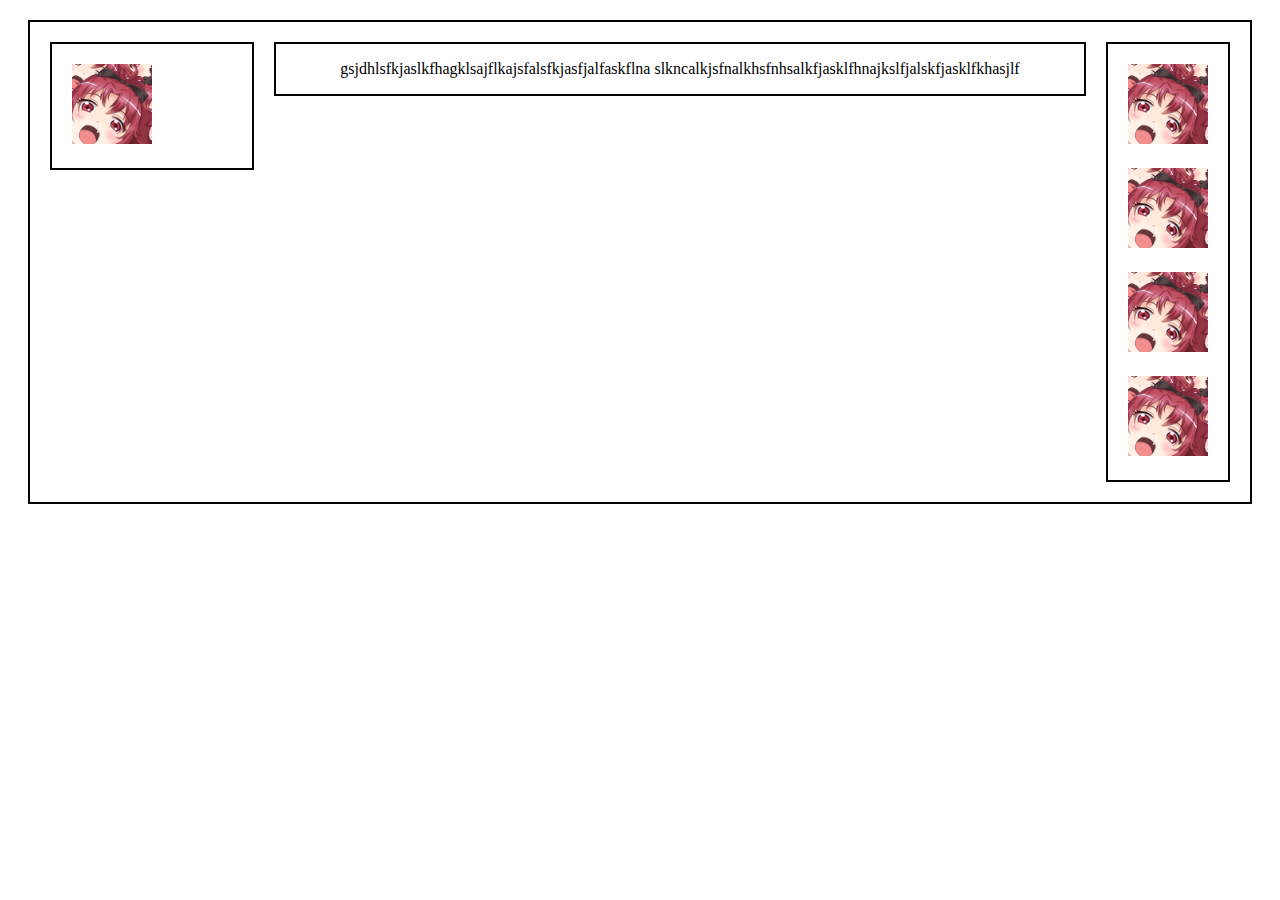
<file: myRepository/task1-3/index.html>
<!DOCTYPE html>
<html lang="en">
<head>
    <meta charset="UTF-8">
    <title>Title</title>
    <link rel="stylesheet" href="index.css">
</head>
<body>

<div class="main">
    <div class="left"><div class="logo">
        <img src="img/logo.jpg " width="80px" height="80px">
        </div></div>
    <div class="right">
    <div class="logo">
        <img src="img/logo.jpg " width="80px" height="80px">
    </div>
    <div class="logo">
        <img src="img/logo.jpg " width="80px" height="80px">
    </div>
    <div class="logo">
        <img src="img/logo.jpg " width="80px" height="80px">
    </div>
    <div class="logo">
        <img src="img/logo.jpg " width="80px" height="80px">
    </div>
</div>
    <div class="main"><p>
        gsjdhlsfkjaslkfhagklsajflkajsfalsfkjasfjalfaskflna slkncalkjsfnalkhsfnhsalkfjasklfhnajkslfjalskfjasklfkhasjlf
    </p></div>
    </div>
</body>
</html>
</file>
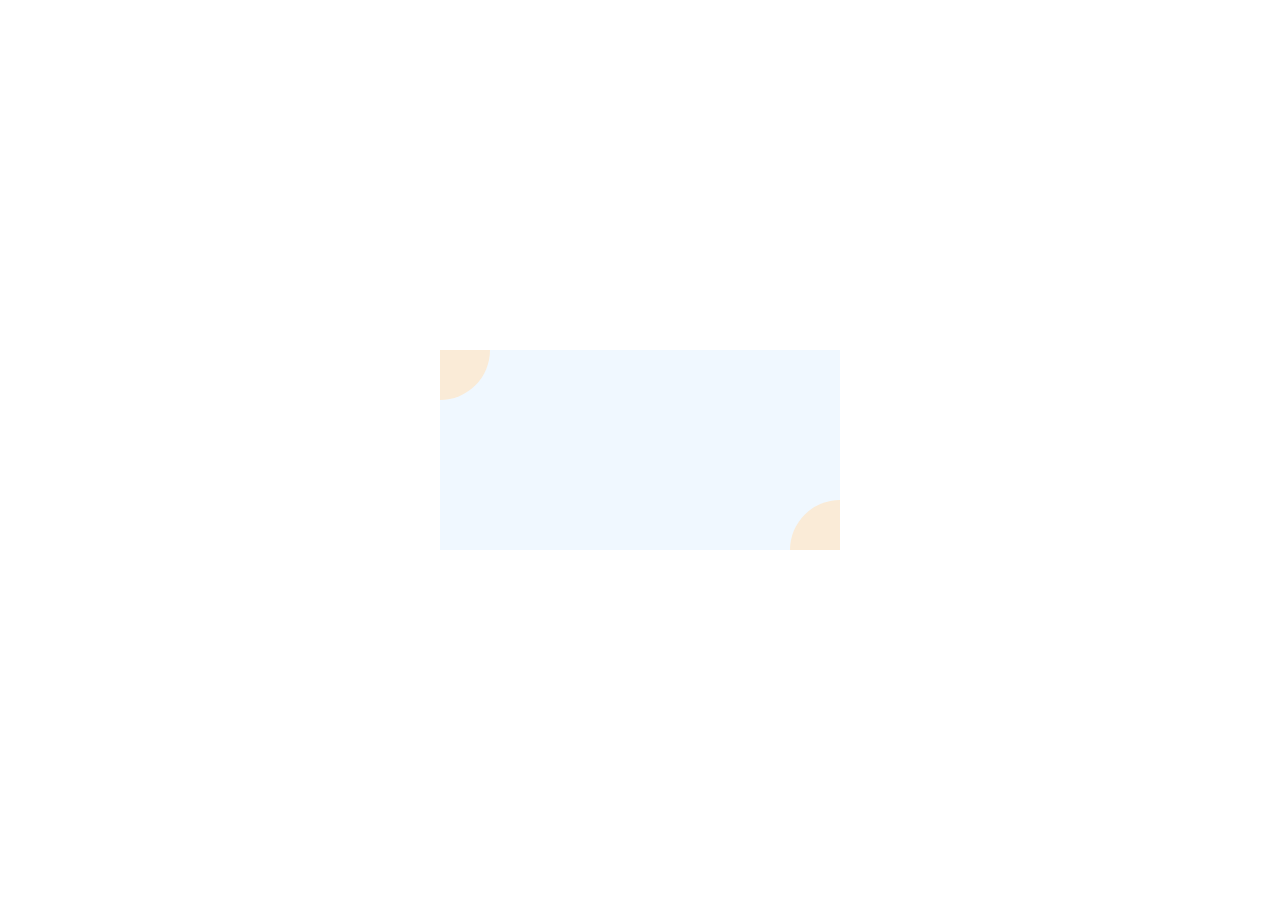
<file: myRepository/task1-4/index.html>
<!DOCTYPE html>
<html lang="en">
<head>
    <meta charset="UTF-8">
    <title>Title</title>
    <link rel="stylesheet" href="index.css">
</head>
<body>
<div class="main">
    <div class="left"></div>
    <div class="right"></div>
</div>
</body>
</html>
</file>
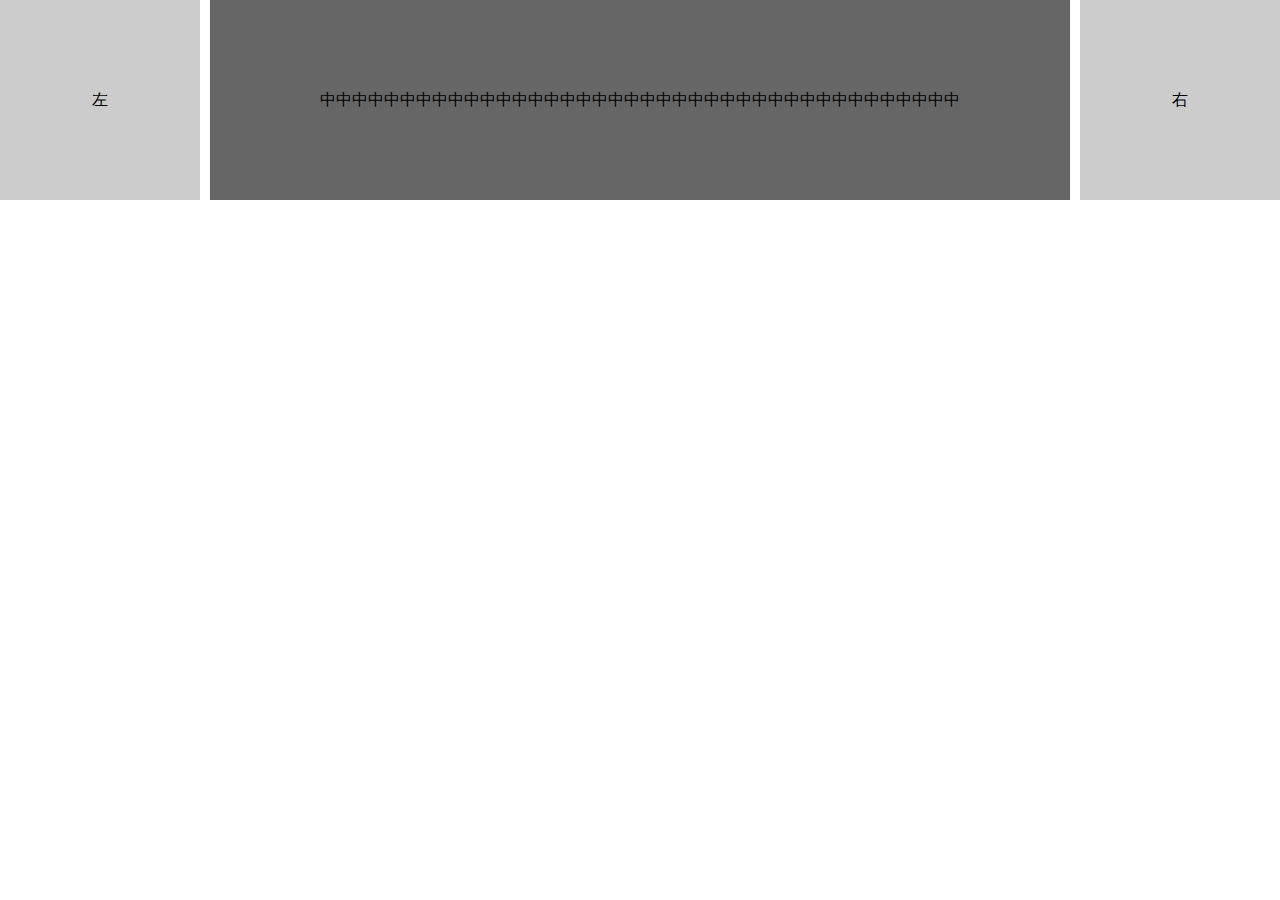
<file: myRepository/task1-3/zdv.html>
<!DOCTYPE HTML>
<html>
<head>
    <meta charset="UTF-8">
    <title> 左右固定，中间自适应 </title>
    <style type="text/css">
        html,body{margin:0; padding: 0;}
        .left,.right,.center { height: 200px; line-height:200px; text-align:center; }

        .left {float:left; width: 200px; background-color: #ccc;}
        .right {float:right; width: 200px; background-color: #ccc;}
        .center { margin: 0 210px; background-color: #666;}
    </style>
</head>
<body>
<div class="left">左</div>
<div class="right">右</div>
<div class="center">中中中中中中中中中中中中中中中中中中中中中中中中中中中中中中中中中中中中中中中中</div>
</body>
</html>
</file>
<file: myRepository/task1-3/index.css>
/*body{*/
    /*padding: 20px;*/
    /*font-family: "å¾®è½¯é›…é»‘";*/
    /*font-size: 15px;*/
/*}*/
/*h2{*/
    /*margin: 0px;*/
/*}*/
/*.main_wrapper{*/
    /*margin: 0 auto;*/
    /*padding: 20px;*/
    /*background: #eee;*/
    /*border: 1px solid #999;*/
    /*overflow: auto;*/
    /*min-width: 600px;*/
/*}*/
/*.left{*/
    /*float: left;*/
    /*padding: 20px;*/
    /*width: 160px;*/
    /*background: #fff;*/
    /*border: 1px solid #999;*/
/*}*/
/*.team_logo{*/
    /*float: left;*/
/*}*/
/*.team_name{*/
    /*width: 180px;*/
    /*font-size: 13px;*/
    /*font-weight: bold;*/
    /*text-align: center;*/
/*}*/
/*.right{*/
    /*width: 120px;*/
    /*float: right;*/
    /*background: #fff;*/
    /*border: 1px solid #999;*/
/*}*/
/*.members_logo{*/
    /*background: #fff;*/
    /*display: block;*/
    /*margin: 20px;*/
    /*border: 1px solid #999;*/
/*}*/
/*.middle{*/
    /*padding: 20px;*/
    /*margin-left: 220px;*/
    /*margin-right: 140px;*/
    /*background: #fff;*/
    /*border: 1px solid #999;*/
/*}*/

.main   {
    margin: 20px;
    overflow: auto;
    border: 2px solid black;
    /*min-width: 700px;*/
}
.left{
    float: left;
    width: 200px;
    margin: 20px;
    border: 2px solid black;
}
.logo{
    margin: 20px;
}
.right{
    margin: 20px;
    float: right;
    width: 120px;
    border: 2px solid black;
}
.middle{
padding: 20px;
margin-left: 220px;
margin-right: 140px;
background: #fff;
border: 1px solid #999;

}
p{
    text-align: center;
}
</file>
<file: myRepository/task1-4/index.css>
.main{
    background-color: aliceblue;
    width: 400px;
    height: 200px;
    position: absolute;
    left: 50%;
    margin-top: -100px;
    /*right: 0;*/
    top:50%;
    margin-left: -200px;
    /*bottom: 0;*/

}
.left{
    width: 50px;
    height: 50px;
    border-radius: 0 0 50px 0px;
    background-color: antiquewhite;
}
.right{
    width: 50px;
    height: 50px;
    background-color: antiquewhite;
    position: absolute;
    left: 350px;
    top: 150px;
    border-radius: 50px 0 0 0 ;
}
</file>
